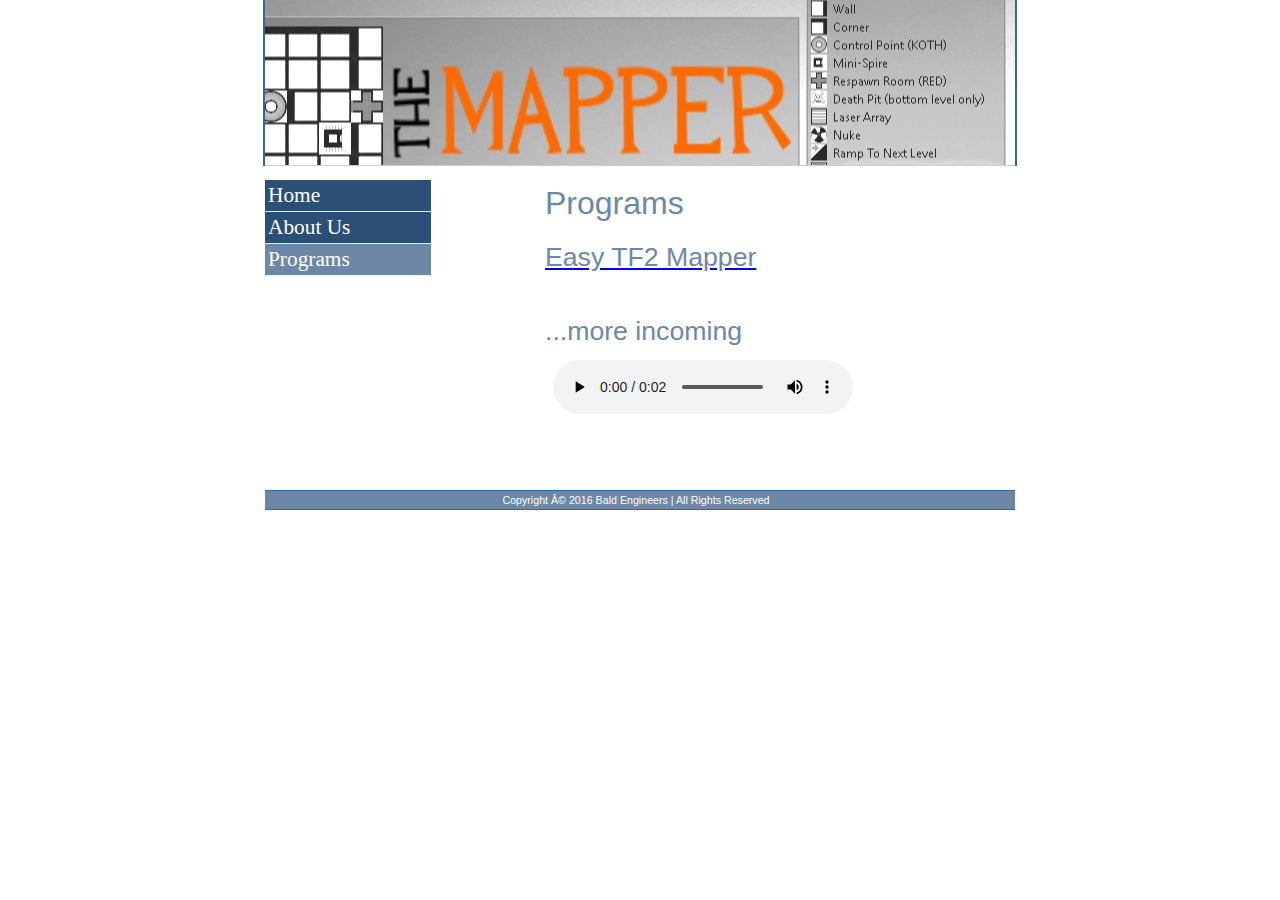
<file: programs/index.html>
<!DOCTYPE html PUBLIC "-//W3C//DTD XHTML 1.0 Strict//EN" "http://www.w3.org/TR/xhtml1/DTD/xhtml1-strict.dtd">
<html xmlns="http://www.w3.org/1999/xhtml" xml:lang="en">

    <head>



        <meta http-equiv="Content-Type" content="text/html; charset=iso-8859-1" />


        <title>Bald Engineers</title>
        <link href="../style.css" rel="stylesheet" type="text/css" />
        <style type="text/css">
            <!-- .style8 {
                color: #0000FF
            }
            -->
        </style>
    </head>


    <body>


        <div id="contain">
            <div id="header">
                 <h1 class="style1 style7 style5 style5 style8"></h1>

                <div id="leftcol">

                    <div id="navcontainer">
                        <!--<u1>lol</u1>-->
                        <!--<a href="http://github.com/baldengineers/easytf2_mapper">The Easy TF2 Mapper</a>-->
                        <!--<u1>Menu</u1>-->
                         <a href="../index.html">Home</a>
                         <a href="../about/index.html">About Us</a>
                        <div id="currentpage">
                             <a href="../programs/index.html">Programs</a>
                        </div>
                    </div>

                </div>


                <div id="content">
                    <h2 class="style5"> Programs </h2>

                    <a href="easytf2mapper.html"><h3 class="style5">Easy TF2 Mapper</h3></a> 
                    
                    <p>&nbsp;</p>
         
                    <h3 class="style5">...more incoming</h3>
                    <p>
                        <audio controls>
                            <source src="../heavy_incoming03.mp3" type="audio/mpeg">Your browser does not support the audio element.
                        </audio>
                    </p>
                    

                    <p>&nbsp;</p>


                    <p>&nbsp;</p>

                    <p>&nbsp;</p>


                </div>


                <div id="footer">

                    <p class="style5 style6">
Copyright © 2016 Bald Engineers | All Rights Reserved  </p>


                </div>

            </div>

        </div>


    </body>

</html>
</file>
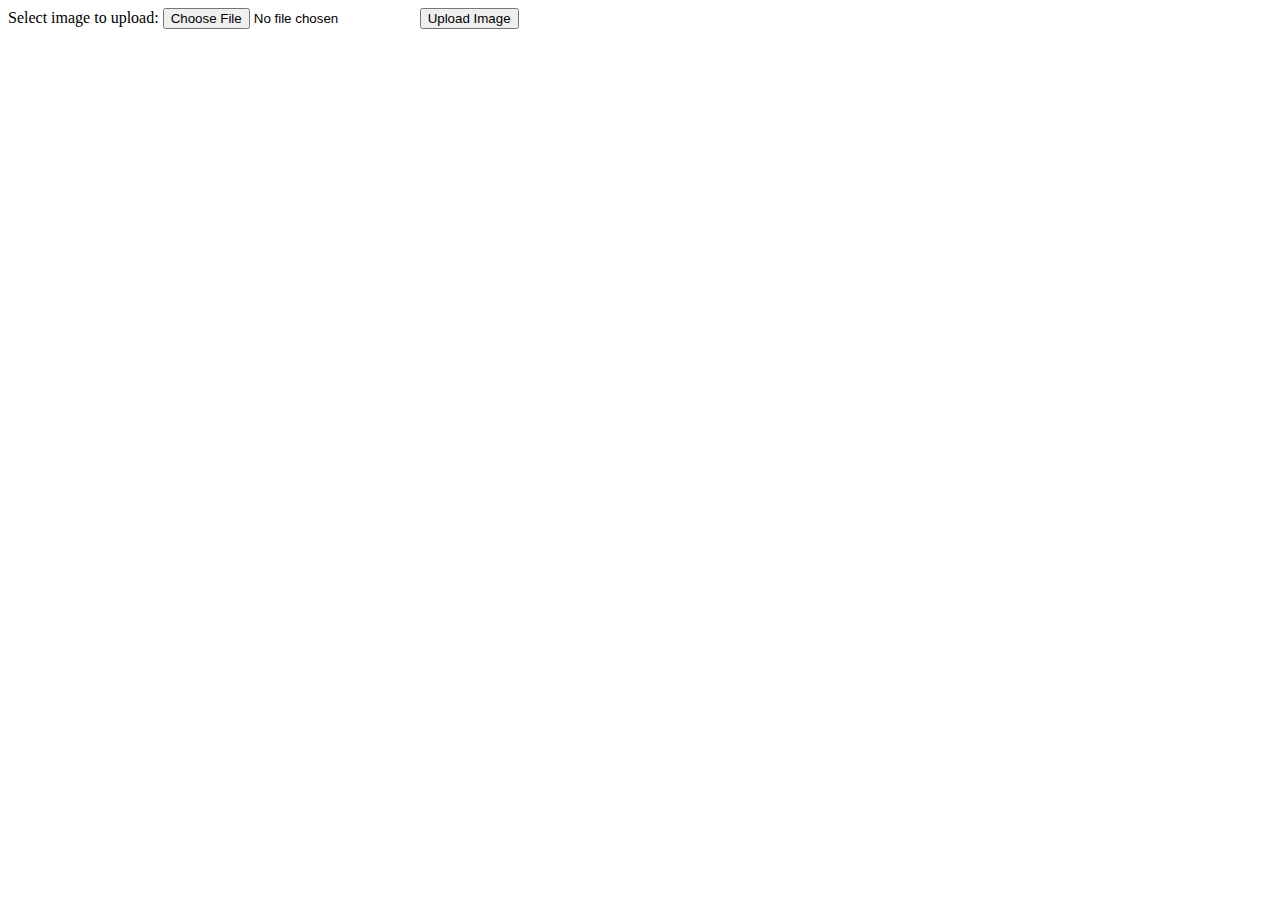
<file: testform.html>
<!DOCTYPE html>
<html>
<body>

<form action="upload.php" method="post" enctype="multipart/form-data">
    Select image to upload:
    <input type="file" name="fileToUpload" id="fileToUpload">
    <input type="submit" value="Upload Image" name="submit">
</form>

</body>
</html>
</file>
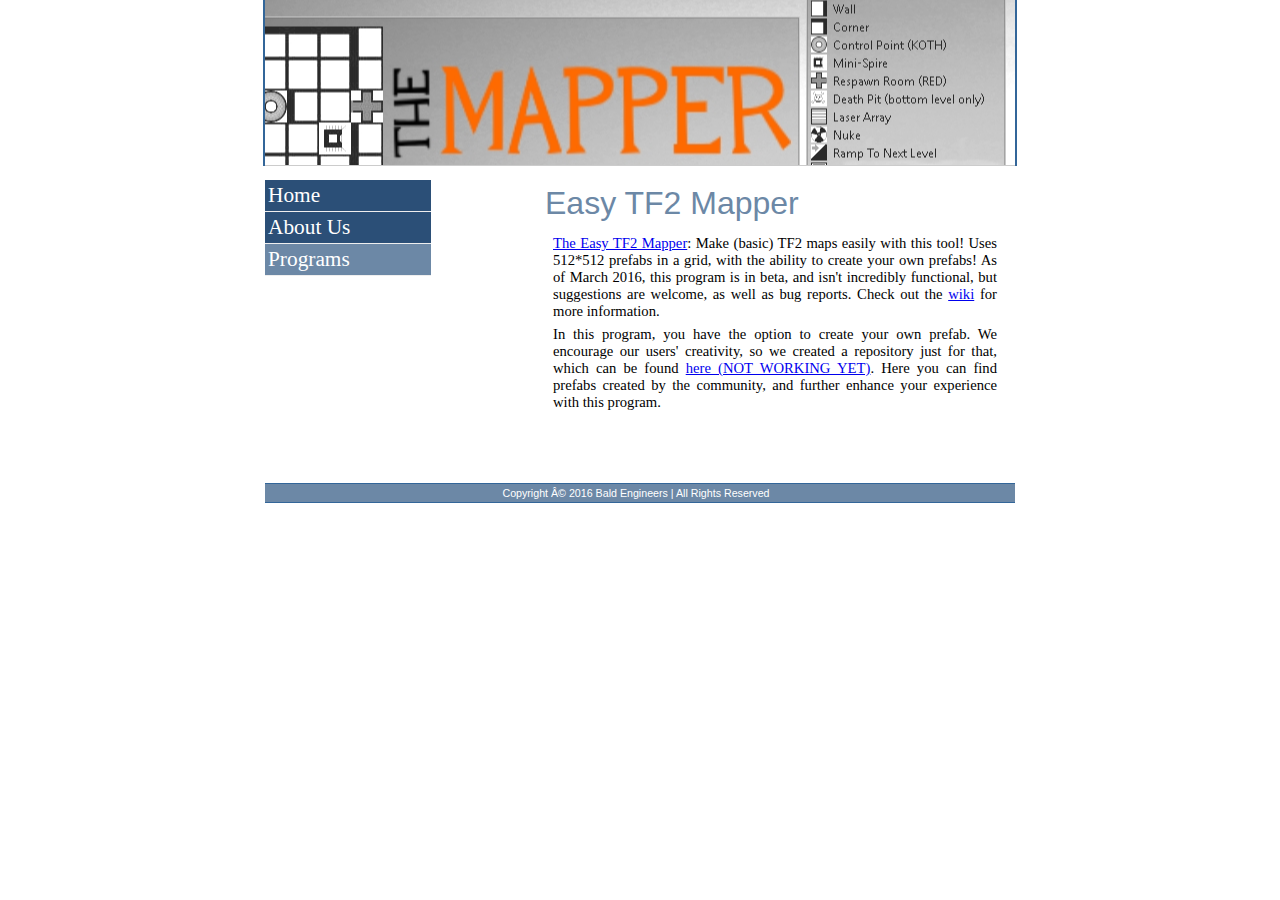
<file: programs/easytf2mapper.html>
<!DOCTYPE html PUBLIC "-//W3C//DTD XHTML 1.0 Strict//EN" "http://www.w3.org/TR/xhtml1/DTD/xhtml1-strict.dtd">
<html xmlns="http://www.w3.org/1999/xhtml" xml:lang="en">

    <head>



        <meta http-equiv="Content-Type" content="text/html; charset=iso-8859-1" />


        <title>Bald Engineers</title>
        <link href="../style.css" rel="stylesheet" type="text/css" />
        <style type="text/css">
            <!-- .style8 {
                color: #0000FF
            }
            -->
        </style>
    </head>


    <body>


        <div id="contain">
            <div id="header">
                 <h1 class="style1 style7 style5 style5 style8"></h1>

                <div id="leftcol">

                    <div id="navcontainer">
                        <!--<u1>lol</u1>-->
                        <!--<a href="http://github.com/baldengineers/easytf2_mapper">The Easy TF2 Mapper</a>-->
                        <!--<u1>Menu</u1>-->
                         <a href="../index.html">Home</a>
                         <a href="../about/index.html">About Us</a>
                        <div id="currentpage">
                             <a href="../programs/index.html">Programs</a>
                        </div>
                    </div>

                </div>


                <div id="content">
                       <h2 class="style5"> Easy TF2 Mapper </h2>
                       <p><a href="http://github.com/baldengineers/easytf2_mapper">The Easy TF2 Mapper</a>: Make (basic) TF2 maps easily with this tool! Uses 512*512 prefabs in a grid, with the ability to create your own prefabs! As of March 2016, this program
                          is in beta, and isn't incredibly functional, but suggestions are welcome, as well as bug reports. Check out the <a href="http://github.com/baldengineers/easytf2_mapper/wiki">wiki</a> for more information.</p>
                    <p>In this program, you have the option to create your own prefab. We encourage our users' creativity, so we created a repository just for that, which can be found <a href="easytf2mapper_repository.html">here (NOT WORKING YET)</a>. Here you can find prefabs created by the community, and further enhance your experience with this program.</p>
                    
                      <p>&nbsp;</p>


                    <p>&nbsp;</p>

                    <p>&nbsp;</p>


                </div>


                <div id="footer">

                    <p class="style5 style6">
Copyright © 2016 Bald Engineers | All Rights Reserved  </p>


                </div>

            </div>

        </div>


    </body>

</html>
</file>
<file: style.css>
body { 
	font:16pt verdana; 
	background: #fff;
	margin:0;
	padding:0;
	}
.style5 {color: #6C88A6;text-align:left}
.style6 {
	font-size: 24px;
	font-weight: bold;
	color: #FFFFFF;
}
.style7 {color: #FFFFFF}


#navcontainer { width: 200px; }

#navcontainer ul
{
margin-left: 0;
margin-top: 50px;
padding-left: 0;
list-style-type: none;
font-family: Arial, Helvetica, sans-serif;
color: #000000;
background-color:#FFFFFF;
}

#navcontainer a
{
display: block;
padding: 3px;
width: 160px;
background-color: #2B4F77;
border-bottom: 1px solid #eee;
text-decoration: none;
color: #FFF;
}

/*#navcontainer a:link, #navlist a:visited
{
color: #FFF;
text-decoration: none;
}*/


#navcontainer a:hover
{
background-color: #6C88A6;
color: #fff;
}

#currentpage a
{
background-color: #6C88A6;
color: #fff;
}

#images
{
    text-align:center;
    margin:50px auto;
}

#images a
{
    margin:0px 20px;
    display:inline-block;
    text-decoration:none;
}

h1 {

	font:26pt verdana, arial, sans-serif;
	color:#666;
	margin:0;
	padding:125px 0 0 10px;
}

h2 {

	font:24pt verdana, arial, sans-serif;
	color:#666;
	padding:10px;
	margin:0;
        text-align: center;
}

h3 {

	font:20pt verdana, arial, sans-serif;
	color:#666;
	padding:10px;
	margin:0;
        text-align: left;
}

p { 
	font: 11pt verdana; 
	margin: 0px; 
	text-align: justify;
}
	
#contain {

	width:750px;
	border-right:2px solid #369;
	border-left:2px solid #369;
	margin-left:auto;
	margin-right:auto;
	background: #FFF ;
}
	
#header {
        background: #FFF url('header.jpg') right no-repeat;
	width:750px;
        height:165px;
	border-bottom:1px solid #CCC;
	margin-bottom:50px;
	
}

#leftcol {

	width:270px;
	float:left;
	padding:5px 0 5px 0;
	background-color: #fff;
	margin-top:50px;

}   

#leftcol p {

	padding:3px 18px 3px 18px;
	margin:0;
	margin-top:50px;

}

#content {

	margin-left:270px;
	margin-top: 50px;
	width:480px

}

#content p {

	padding:3px 18px 3px 18px;
	margin:0;

}

#footer {

	width:750px;
	clear:left;
	border-top:1px solid #369;
	border-bottom:1px solid #369;
	background: #6C88A6;
	padding: 3px 0 3px 0;

}

#footer p {
	text-align:center;
	padding-right:8px;
	font:8pt verdana, arial, sans-serif;
        
}
</file>
